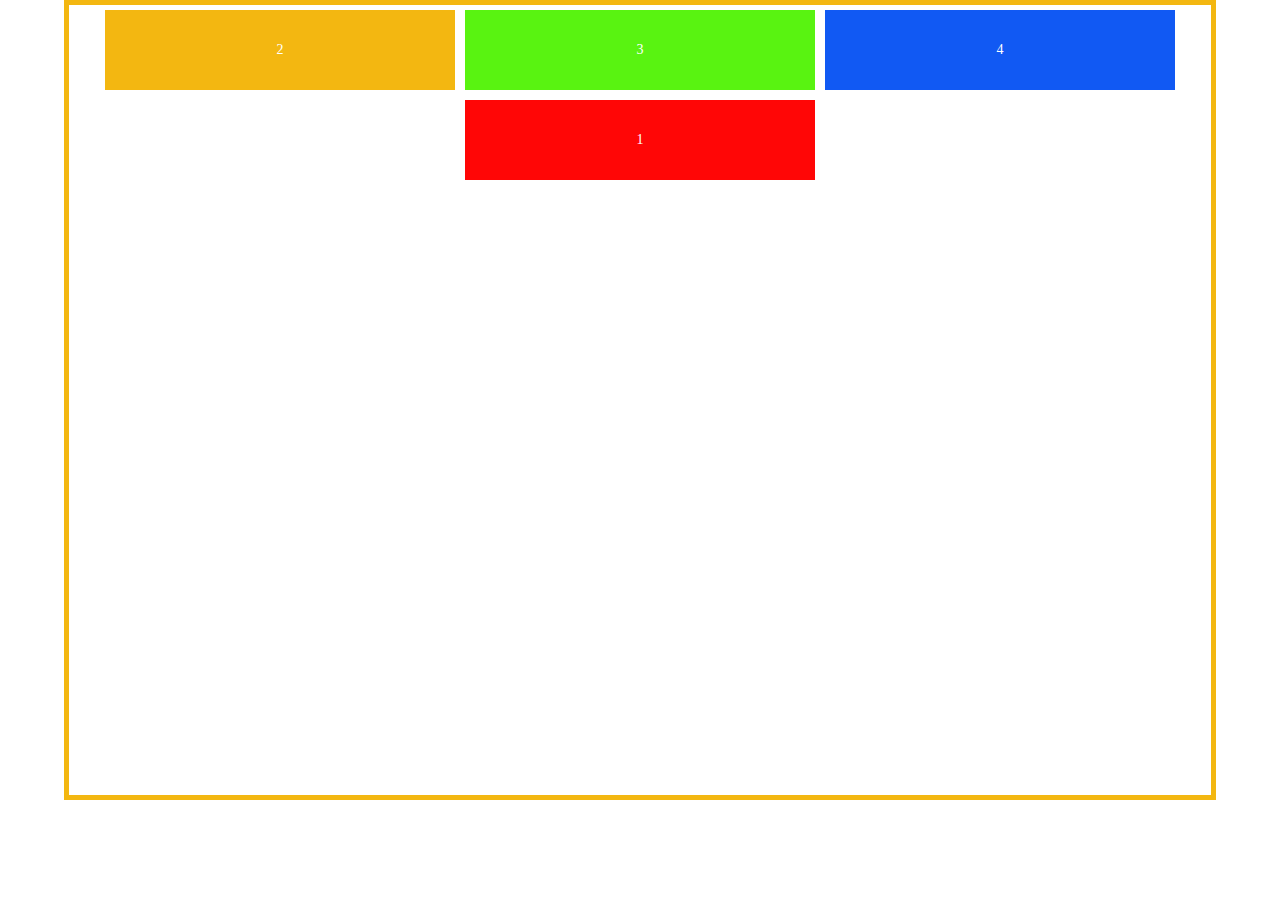
<file: css/практика/Начало/index.html>
<!DOCTYPE html>

<head>
	<meta charset="UTF-8">
	<meta http-equiv="X-UA-Compatible" content="IE=edge">
	<mata name="viewport" content="width=device-width">
	<link rel="stylesheet" type="text/css" href="css/style.css">
	<title>Проект №2</title>
<head> 
<body>
	<div class="block-row">
		<div class="block-row__column">
			<div class="block-row__item1">
				1
			</div>
			<div class="block-row__item2">
				2
			</div>
			<div class="block-row__item3">
				3
			</div>
			<div class="block-row__item">
				4
			</div>
		</div>
	</div>
</body>
</file>
<file: css/практика/Начало/css/style.css>
@import url("https://fonts.googleapis.com/css2?family=Poppins&family=Roboto:ital,wght@0,400;0,500;0,700;1,400&display=swap");
* {
  padding: 0;
  margin: 0;
  border: 0;
}

*, *:before, *:after {
  box-sizing: border-box;
}

:focus, :active {
  outline: none;
}

a:focus, a:active {
  outline: none;
}

nav, footer, header, aside {
  display: block;
}

html, body {
  height: 100%;
  width: 100%;
  font-size: 100%;
  line-height: 1;
  font-size: 14px;
  -ms-text-size-adjust: 100%;
  -moz-text-size-adjust: 100%;
  -webkit-text-size-adjust: 100%;
}

input, button, textarea {
  font-family: inherit;
}

input::-ms-clear {
  display: none;
}

button {
  cursor: pointer;
}

button::-moz-focus-inner {
  padding: 0;
  border: 0;
}

a, a:visited {
  text-decoration: none;
}

a:hover {
  text-decoration: none;
}

ul li {
  list-style: none;
}

img {
  vertical-align: top;
}

h1, h2, h3, h4, h5, h6 {
  font-size: inherit;
  font-weight: 400;
}

.block-row__item, .block-row__item3, .block-row__item2, .block-row__item1 {
  color: #fff;
  width: 200px;
  height: 80px;
  display: flex;
  align-items: center;
  flex-basis: 350px;
  margin: 5px;
  justify-content: center;
}

.block-row {
  width: 90%;
  border: 5px solid rgb(243, 183, 17);
  height: 800px;
  margin: 0 auto;
  display: flex;
}

.block-row__column {
  width: 100%;
  display: flex;
  align-items: center;
  justify-content: center;
  flex-wrap: wrap;
  background: #fff;
  align-content: flex-start;
}

.block-row__item1 {
  background-color: rgb(255, 6, 6);
  order: 5;
}

.block-row__item2 {
  background-color: rgb(243, 183, 17);
  order: 2;
}

.block-row__item3 {
  background-color: rgb(89, 243, 17);
  order: 3;
}

.block-row__item {
  background-color: rgb(17, 89, 243);
  order: 4;
}/*# sourceMappingURL=style.css.map */
</file>
